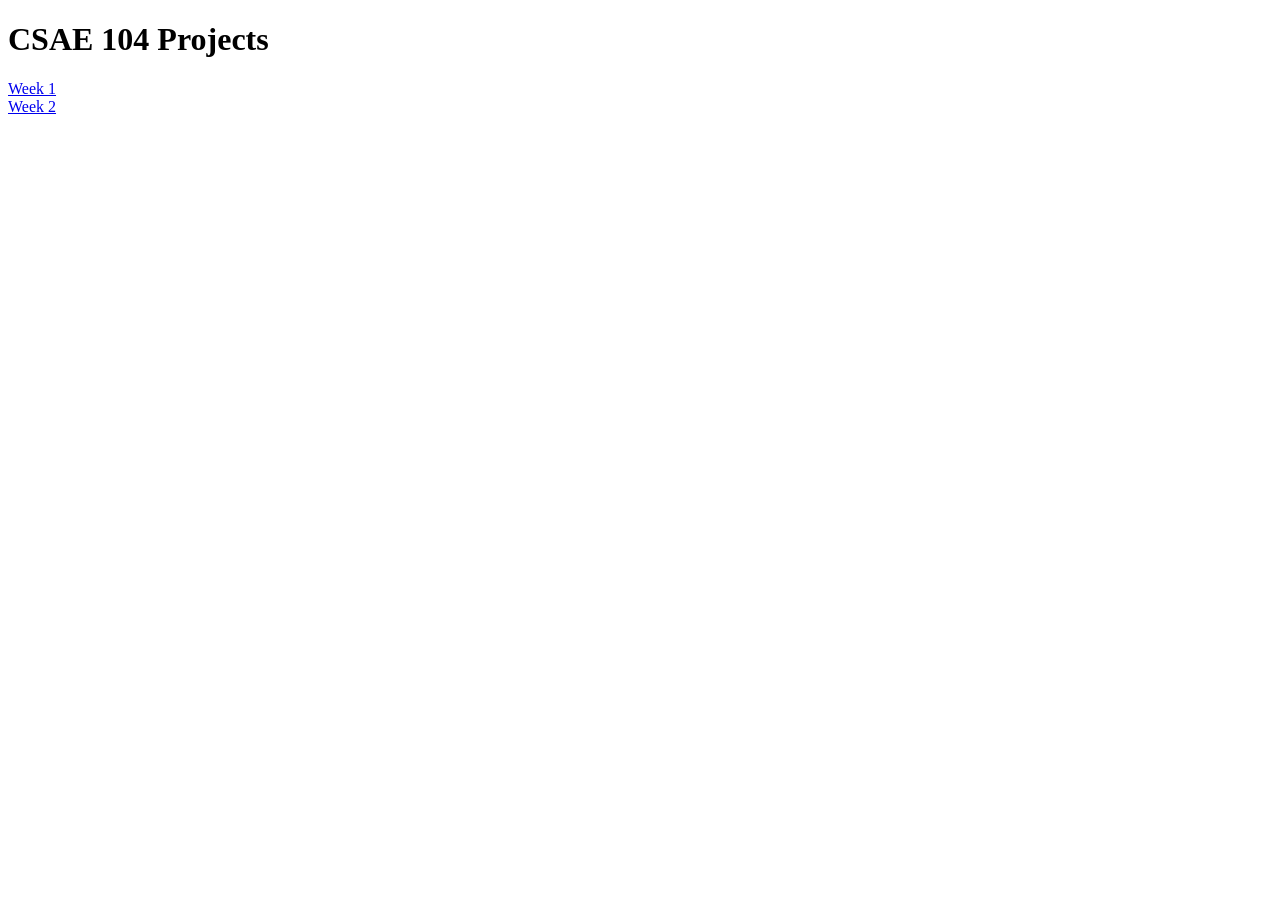
<file: index.html>
<!DOCTYPE html>
<html lang="en">
<head>
  <meta charset="utf-8">
  <meta name="viewport" content="width=device-width, initial-scale=1">
  <title>CSAE 104 Projects</title>
</head>
<h1>CSAE 104 Projects</h1>
<a href="week1/week1.html">Week 1</a><br>
<a href="week2/week2.html">Week 2</a> 


</body>

</html>
</file>
